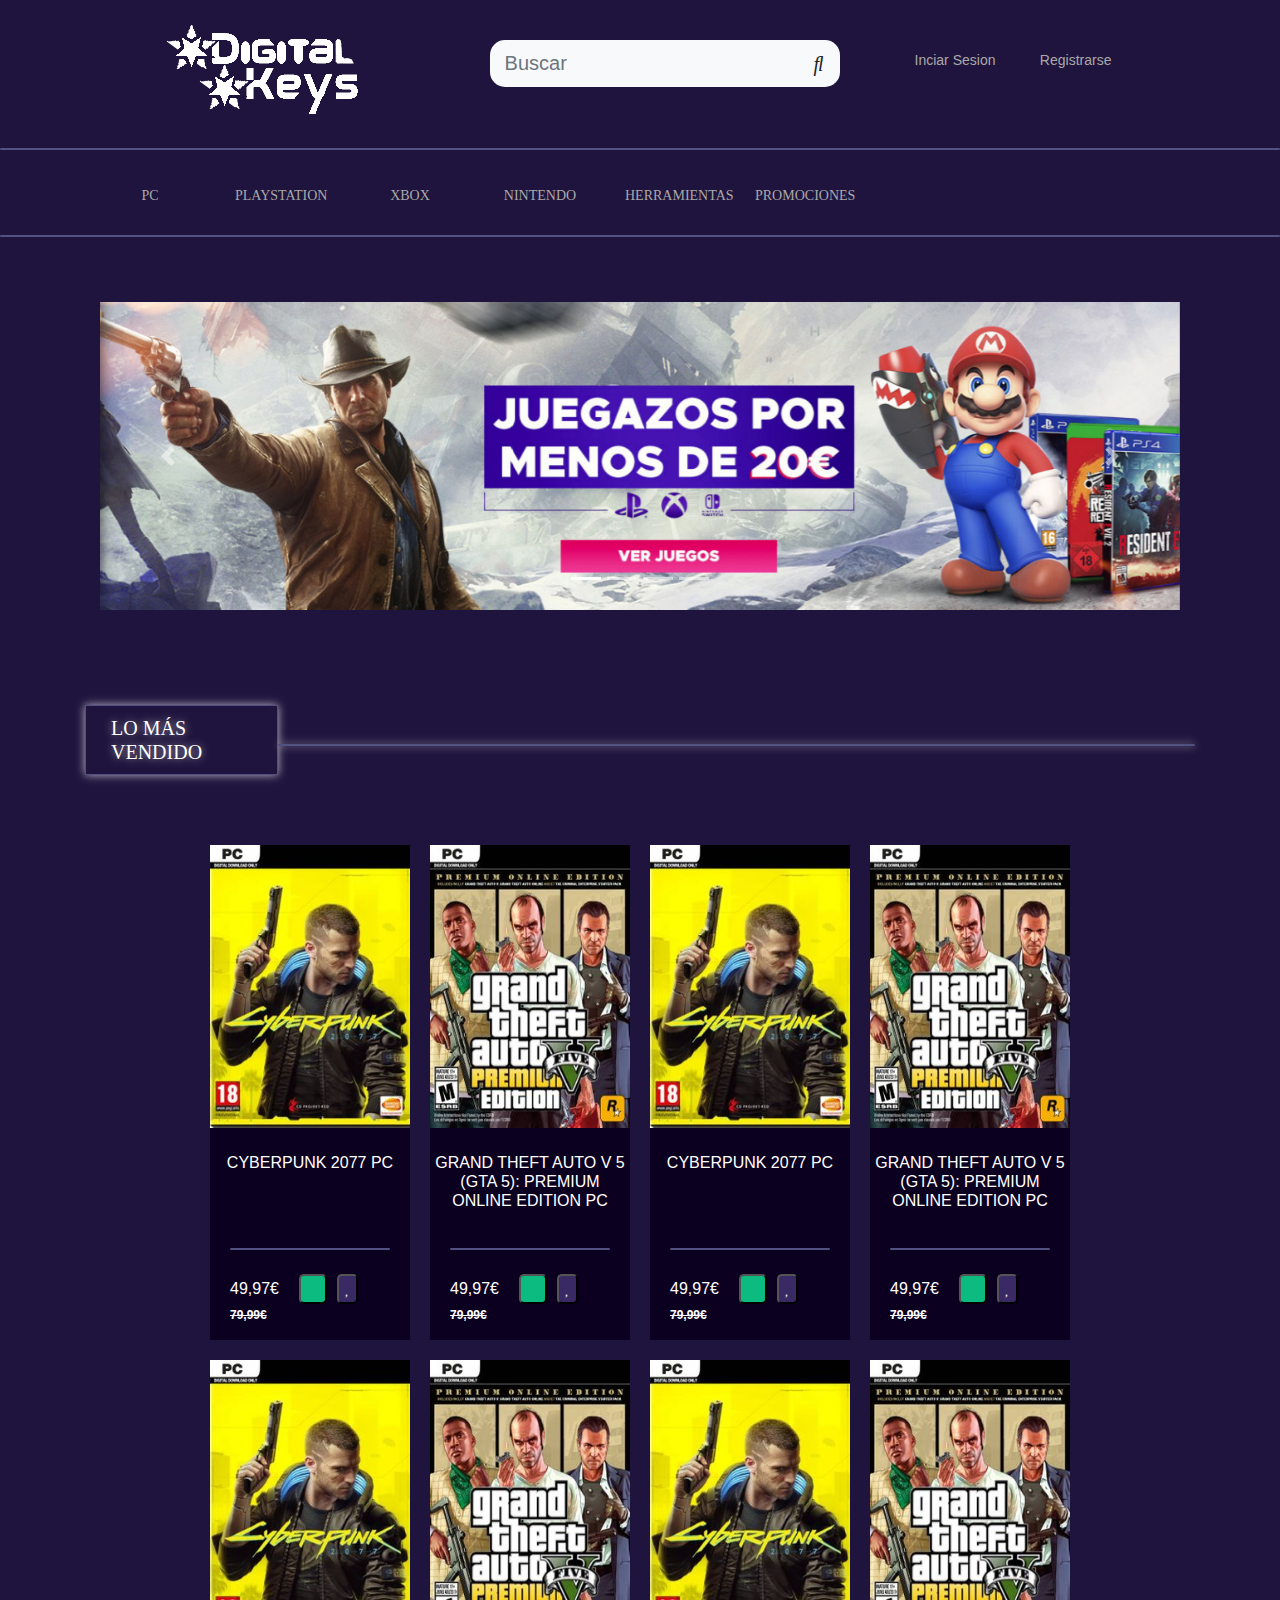
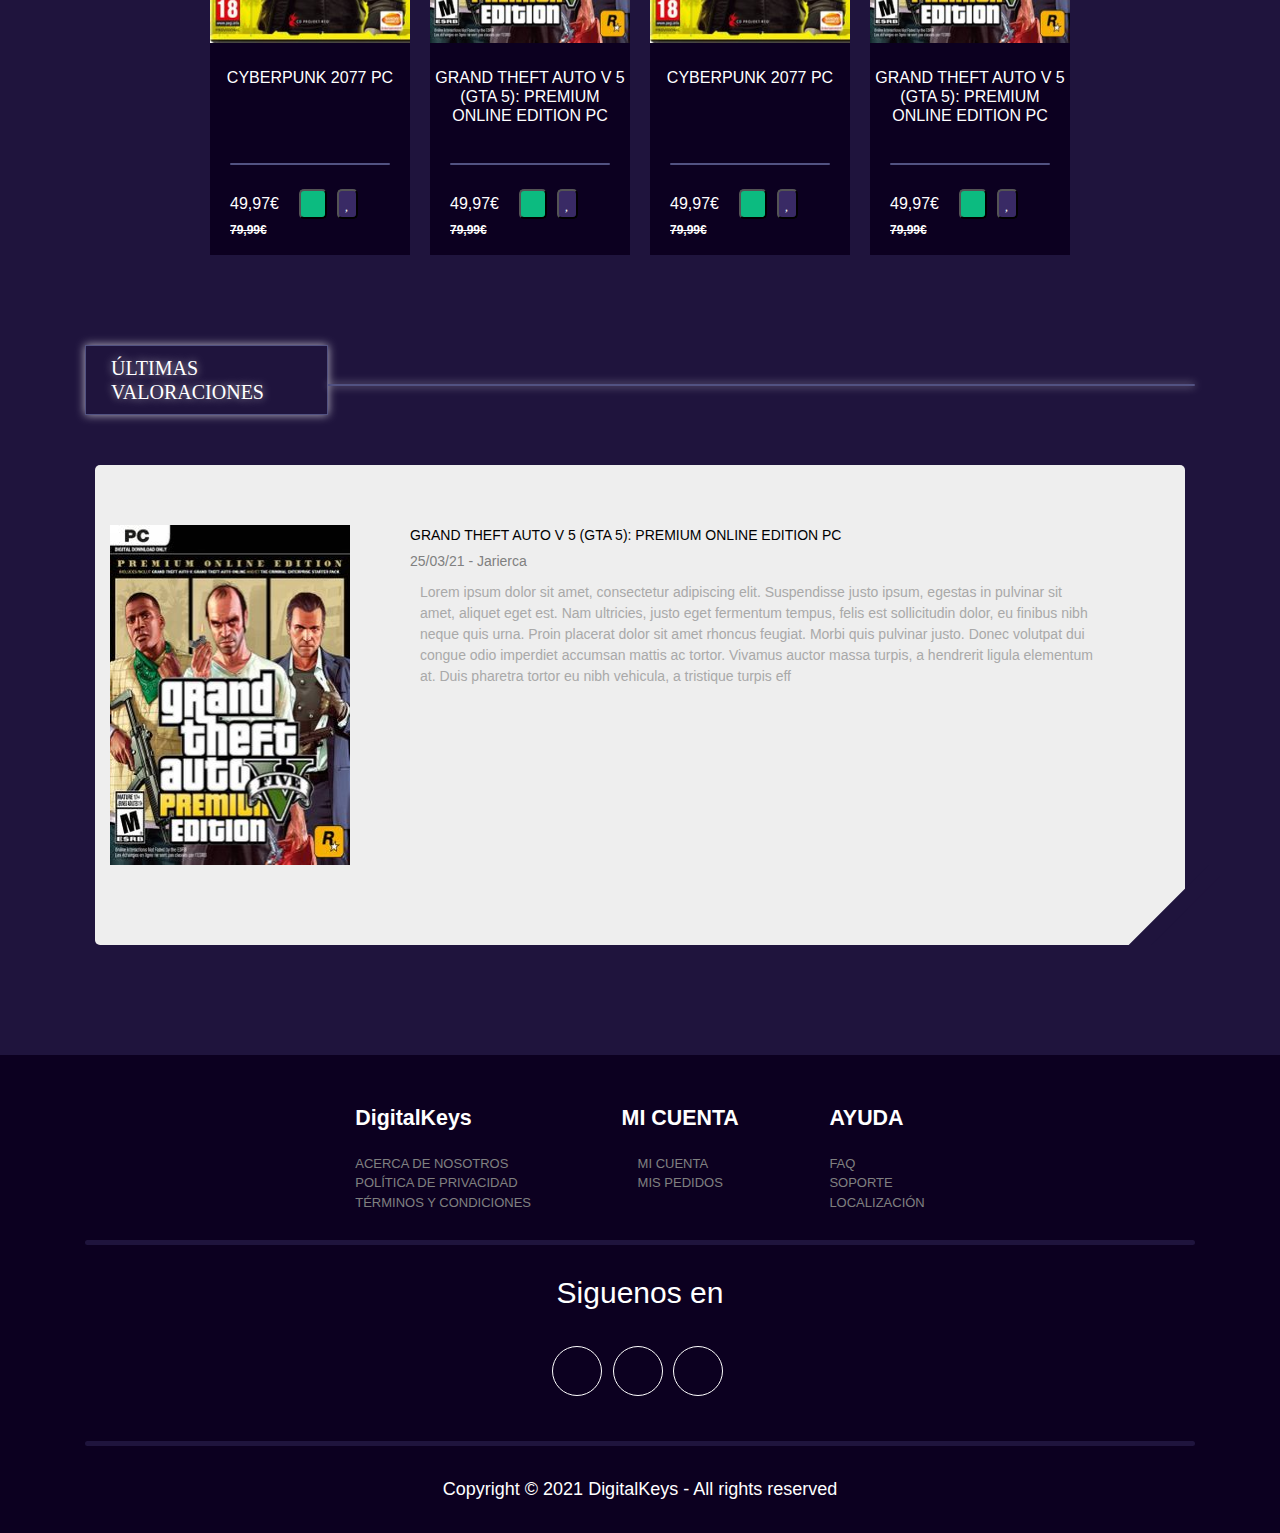
<file: CodeIgniter/DigitalKeys/assets/index.html>
<!DOCTYPE html>
<html lang="en">
<head>
    <meta charset="UTF-8">
    <title>Inicio -  DigitalKey</title>
    <link rel="icon" href="img/logo4.png">
    <link rel="stylesheet" href="css/estilos.css">
    <link rel="stylesheet" href="https://cdnjs.cloudflare.com/ajax/libs/font-awesome/4.7.0/css/font-awesome.min.css">
    <link rel="stylesheet" href="https://stackpath.bootstrapcdn.com/bootstrap/4.3.1/css/bootstrap.min.css" integrity="sha384-ggOyR0iXCbMQv3Xipma34MD+dH/1fQ784/j6cY/iJTQUOhcWr7x9JvoRxT2MZw1T" crossorigin="anonymous">
    <link rel="stylesheet" href="https://use.fontawesome.com/releases/v5.8.1/css/all.css" integrity="sha384-50oBUHEmvpQ+1lW4y57PTFmhCaXp0ML5d60M1M7uH2+nqUivzIebhndOJK28anvf" crossorigin="anonymous">

    <script src="https://code.jquery.com/jquery-3.3.1.slim.min.js" integrity="sha384-q8i/X+965DzO0rT7abK41JStQIAqVgRVzpbzo5smXKp4YfRvH+8abtTE1Pi6jizo" crossorigin="anonymous"></script>
    <script src="https://cdnjs.cloudflare.com/ajax/libs/popper.js/1.14.7/umd/popper.min.js" integrity="sha384-UO2eT0CpHqdSJQ6hJty5KVphtPhzWj9WO1clHTMGa3JDZwrnQq4sF86dIHNDz0W1" crossorigin="anonymous"></script>
    <script src="https://stackpath.bootstrapcdn.com/bootstrap/4.3.1/js/bootstrap.min.js" integrity="sha384-JjSmVgyd0p3pXB1rRibZUAYoIIy6OrQ6VrjIEaFf/nJGzIxFDsf4x0xIM+B07jRM" crossorigin="anonymous"></script>
</head>
<body>
    <div id="page-top">&nbsp; </div>
    <header class="barra-navegacion pt-2 fixed-top">
        <nav class="navbar navbar-expand  topbar mb-2">
            <div class="barra-principal">
                <div class=" row mx-auto">

                    <a class="navbar-brand" href="#page-top"><img class="img-logo" src="img/logo2.png" alt="Logo de Digital Keys" title="Logo"/></a>

                    <form class="d-none d-md-inline-block form-inline mt-3 mw-100 navbar-search barra-busqueda" action="buscarInmueble.php" method="post">
                        <div class="input-group" data-children-count="1">
                            <input type="text" id="buscar" name="buscar" class="form-control borde-buscar bg-light border-0 small" placeholder="Buscar">
                            <div class="input-group-append btn-lupa">
                                <button class="btn" type="submit">
                                    <i class="fas fa-search fa-sm"></i>
                                </button>
                            </div>
                        </div>
                    </form>

                    <div class="navbar-nav barra-botones">

                        <li class="nav-item dropdown no-arrow d-md-none">
                            <a class="nav-link dropdown-toggle" href="#" id="searchDropdown" role="button" data-toggle="dropdown" aria-haspopup="true" aria-expanded="false">
                                <i class="fas fa-search fa-fw"></i>
                            </a>

                            <div class="dropdown-menu dropdown-menu-right p-3 shadow animated--grow-in" aria-labelledby="searchDropdown">
                                <form class="form-inline mr-auto w-100 navbar-search">
                                    <div class="input-group" data-children-count="1">
                                        <input type="text" class="form-control bg-light border-0 small" placeholder="Buscar" aria-label="Buscar" aria-describedby="basic-addon2">
                                        <div class="input-group-append">
                                            <button class="btn bg-light" type="button">
                                                <i class="fas fa-search fa-sm"></i>
                                            </button>
                                        </div>
                                    </div>
                                </form>
                            </div>
                        </li>

                        <li class="nav-item dropdown no-arrow mx-1">
                            <a class="nav-link" href="mostrarFavoritos.php" id="alertsDropdown" role="button">
                                <i class="fas fa-fw fa-sign-in-alt"></i>
                                Inciar Sesion
                                <span class="badge badge-danger badge-counter"></span>
                            </a>
                        </li>

                        <li class="nav-item dropdown no-arrow mx-1">
                            <a class="nav-link" href="register.php">
                                <i class="fas fa-fw fa-address-card"></i>
                                Registrarse
                            </a>
                        </li>

                        <div class="topbar-divider d-none d-sm-block"></div>

                    </div>
                </div>
            </div>
        </nav>

        <div class="divisoria-2"><div class="linea-divisoria-2"></div></div>

        <!--      <nav class="navbar navbar-expand-lg navbar-light bg-gris-oscuro fixed-top">
                            <a class="navbar-brand" href="#"><a href="#page-top"><img class="img-logo" src="img/logo.png" alt="Logo de la empresa" title="Logo"/></a></a>
                            <button class="navbar-toggler" type="button" data-toggle="collapse"
                                    data-target="#navbarSupportedContent" aria-controls="navbarSupportedContent"
                                    aria-expanded="false" aria-label="Toggle navigation">
                                <span class="navbar-toggler-icon"></span>
                            </button>
                        </nav> -->
    </header>
    <div class="categorias" >
        <nav class="navbar navbar-expand-lg mb-1">
            <button class="navbar-toggler" type="button" data-toggle="collapse"
                    data-target="#navbarSupportedContent" aria-controls="navbarSupportedContent"
                    aria-expanded="false" aria-label="Toggle navigation">
                    <i class="fa fa-bars burger"></i>
            </button>
            <div class="barra-secundaria collapse navbar-collapse" id="navbarSupportedContent">
                <div class="container flex">
                    <div class="centrar-txt">
                        <ul class="navbar-nav">
                            <li class="nav-item dropdown px-2">
                                <a class="nav-link" href="componentes.html#page-top">
                                    PC
                                </a>
                                <ul class="bg-morado-azul-item">
                                    <!--<div class="divisoria-3"><div class="linea-divisoria-2"></div></div> -->
                                    <a class="dropdown-item" href="componentes.html#cpu-y-moba">PC GAMES</a>
                                    <a class="dropdown-item" href="componentes.html#memorias">DLC's</a>
                                </ul>
                            </li>
                            <li class="nav-item dropdown px-2">
                                <a class="nav-link" href="perifericos.html#page-top">
                                    PLAYSTATION
                                </a>
                                <ul class="bg-morado-azul-item">
                                    <!--<div class="divisoria-3"><div class="linea-divisoria-2"></div></div> -->
                                    <a class="dropdown-item" href="perifericos.html#ratones">PS GAMES</a>
                                    <a class="dropdown-item" href="perifericos.html#ratones">PSPLUS</a>
                                    <a class="dropdown-item" href="perifericos.html#teclados">PSNOW</a>
                                </ul>
                            </li>
                            <li class="nav-item dropdown px-2">
                                <a class="nav-link" href="contacto.html#page-top">
                                    XBOX
                                </a>
                                <ul class="bg-morado-azul-item">
                                    <!-- <div class="divisoria-3"><div class="linea-divisoria-2"></div></div> -->
                                    <a class="dropdown-item" href="contacto.html#equipo">XBOX GAMES</a>
                                    <a class="dropdown-item" href="contacto.html#localizacion">XBOXLive</a>
                                </ul>
                            </li>
                            <li class="nav-item dropdown px-2">
                                <a class="nav-link" href="contacto.html#page-top">
                                    NINTENDO
                                </a>
                                <ul class="bg-morado-azul-item">
                                    <!-- <div class="divisoria-3"><div class="linea-divisoria-2"></div></div> -->
                                    <a class="dropdown-item" href="contacto.html#equipo">GAMES</a>
                                    <a class="dropdown-item" href="contacto.html#equipo">SWITCH</a>
                                    <a class="dropdown-item" href="contacto.html#mensaje">ONLINE</a>
                                </ul>
                            </li>
                            <li class="nav-item dropdown px-2">
                                <a class="nav-link" href="contacto.html#page-top">
                                    HERRAMIENTAS
                                </a>
                                <ul class="bg-morado-azul-item">
                                    <!-- <div class="divisoria-3"><div class="linea-divisoria-2"></div></div> -->
                                    <a class="dropdown-item" href="contacto.html#equipo">CLAVES <br>WINDOWS</a>
                                    <a class="dropdown-item" href="contacto.html#equipo">LICENCIAS</a>
                                    <a class="dropdown-item" href="contacto.html#mensaje">OFFICE</a>
                                </ul>
                            </li>
                            <li class="nav-item dropdown px-2">
                                <a class="nav-link" href="contacto.html#page-top">
                                    PROMOCIONES
                                </a>
                            </li>
                        </ul>
                    </div>
                </div>
            </div>
        </nav>
        <div class="divisoria-2"><div class="linea-divisoria-2"></div></div>
    </div>
    <div id="carusel" class="container mt-4">
        <div id="carruselInicio" class="container carousel slide col-xl-14" data-ride="carousel">
            <ol class="carousel-indicators">
                <li data-target="#carruselInicio" data-slide-to="0" class="active"></li>
                <li data-target="#carruselInicio" data-slide-to="1"></li>
                <li data-target="#carruselInicio" data-slide-to="2"></li>
                <li data-target="#carruselInicio" data-slide-to="3"></li>
            </ol>
            <div class="carousel-inner">
                <div class="carousel-item active">
                    <a href="#juegosPor20Euros"><img src="img/carusel/juegos-por-20-euros.png" class="d-block w-100" alt="Oferta de juegos a 20 euros" title="Juegos por 20€"></a>
                </div>
                <div class="carousel-item">
                    <a href="#JuegosRPG"><img src="img/carusel/oferta-rpg.png" class="d-block w-100" alt="Descubre los juegos RPG" title="Juegos RPG"></a>
                </div>
                <div class="carousel-item">
                    <a href="#juegosSuperheroes"><img src="img/carusel/descuentos-superheroes.png" class="d-block w-100" alt="Descuentos en juegos de superheroes" title="Descuentos en superheroes"></a>
                </div>
                <div class="carousel-item">
                    <a href="#JuegosSteam"><img src="img/carusel/juegos-steam.png" class="d-block w-100" alt="Juegos para Steam" title="Juegos de Steam"></a>
                </div>
            </div>
            <a class="carousel-control-prev" href="#carruselInicio" role="button" data-slide="prev">
                <span class="carousel-control-prev-icon" aria-hidden="true"></span>
                <span class="sr-only">Previous</span>
            </a>
            <a class="carousel-control-next" href="#carruselInicio" role="button" data-slide="next">
                <span class="carousel-control-next-icon" aria-hidden="true"></span>
                <span class="sr-only">Next</span>
            </a>
        </div>

    </div>
    <div class="cuerpo">
        <div class="container">
            <div class="divisoria-2"><h3 class="titulo-h3">LO MÁS VENDIDO</h3><div class="linea-divisoria-4"></div></div>

            <div class="container espacidado">
                <div class="row justify-content-center align-self-center">
                    <div class="cuadro"><img src="img/productos/juegos/cyberpunk-2077.jpg" height="340" width="240"/><h6>CYBERPUNK 2077 PC</h6><div class="precio"><div class="divisoria-2"><div class="linea-divisoria-2"></div></div><br>49,97€<button type="button" class="btn-carrito"><i class="fas fa-fw fa-shopping-cart"></i></button><button type="button" class="btn-whitelist"><i class="fas fa-heart"></i></button><div class="antes2"><b class="antes">79,99€</b></div></div></div>
                    <div class="cuadro"><img src="img/productos/juegos/gta5premiumbase2.jpg" height="340" width="240"/><h6>GRAND THEFT AUTO V 5 (GTA 5): PREMIUM ONLINE EDITION PC</h6><div class="precio"><div class="divisoria-2"><div class="linea-divisoria-2"></div></div><br>49,97€<button type="button" class="btn-carrito"><i class="fas fa-fw fa-shopping-cart"></i></button><button type="button" class="btn-whitelist"><i class="fas fa-heart"></i></button><div class="antes2"><b class="antes">79,99€</b></div></div></div>
                    <div class="cuadro"><img src="img/productos/juegos/cyberpunk-2077.jpg" height="340" width="240"/><h6>CYBERPUNK 2077 PC</h6><div class="precio"><div class="divisoria-2"><div class="linea-divisoria-2"></div></div><br>49,97€<button type="button" class="btn-carrito"><i class="fas fa-fw fa-shopping-cart"></i></button><button type="button" class="btn-whitelist"><i class="fas fa-heart"></i></button><div class="antes2"><b class="antes">79,99€</b></div></div></div>
                    <div class="cuadro"><img src="img/productos/juegos/gta5premiumbase2.jpg" height="340" width="240"/><h6>GRAND THEFT AUTO V 5 (GTA 5): PREMIUM ONLINE EDITION PC</h6><div class="precio"><div class="divisoria-2"><div class="linea-divisoria-2"></div></div><br>49,97€<button type="button" class="btn-carrito"><i class="fas fa-fw fa-shopping-cart"></i></button><button type="button" class="btn-whitelist"><i class="fas fa-heart"></i></button><div class="antes2"><b class="antes">79,99€</b></div></div></div>
                </div>
                <div class="row justify-content-center align-self-center">
                    <div class="cuadro"><img src="img/productos/juegos/cyberpunk-2077.jpg" height="340" width="240"/><h6>CYBERPUNK 2077 PC</h6><div class="precio"><div class="divisoria-2"><div class="linea-divisoria-2"></div></div><br>49,97€<button type="button" class="btn-carrito"><i class="fas fa-fw fa-shopping-cart"></i></button><button type="button" class="btn-whitelist"><i class="fas fa-heart"></i></button><div class="antes2"><b class="antes">79,99€</b></div></div></div>
                    <div class="cuadro"><img src="img/productos/juegos/gta5premiumbase2.jpg" height="340" width="240"/><h6>GRAND THEFT AUTO V 5 (GTA 5): PREMIUM ONLINE EDITION PC</h6><div class="precio"><div class="divisoria-2"><div class="linea-divisoria-2"></div></div><br>49,97€<button type="button" class="btn-carrito"><i class="fas fa-fw fa-shopping-cart"></i></button><button type="button" class="btn-whitelist"><i class="fas fa-heart"></i></button><div class="antes2"><b class="antes">79,99€</b></div></div></div>
                    <div class="cuadro"><img src="img/productos/juegos/cyberpunk-2077.jpg" height="340" width="240"/><h6>CYBERPUNK 2077 PC</h6><div class="precio"><div class="divisoria-2"><div class="linea-divisoria-2"></div></div><br>49,97€<button type="button" class="btn-carrito"><i class="fas fa-fw fa-shopping-cart"></i></button><button type="button" class="btn-whitelist"><i class="fas fa-heart"></i></button><div class="antes2"><b class="antes">79,99€</b></div></div></div>
                    <div class="cuadro"><img src="img/productos/juegos/gta5premiumbase2.jpg" height="340" width="240"/><h6>GRAND THEFT AUTO V 5 (GTA 5): PREMIUM ONLINE EDITION PC</h6><div class="precio"><div class="divisoria-2"><div class="linea-divisoria-2"></div></div><br>49,97€<button type="button" class="btn-carrito"><i class="fas fa-fw fa-shopping-cart"></i></button><button type="button" class="btn-whitelist"><i class="fas fa-heart"></i></button><div class="antes2"><b class="antes">79,99€</b></div></div></div>
                </div>
            </div>

            <div class="espacidado"></div>

            <div class="divisoria-2 pt-4 pb-4"><h3 class="titulo-h3">ÚLTIMAS VALORACIONES</h3><div class="linea-divisoria-4"></div></div>
            <div class="reseña">
                <div class="container">
                    <div class="flex pt-5"><img src="img/productos/juegos/gta5premiumbase2.jpg" height="340" width="240"/>
                        <div class="px-5">
                            GRAND THEFT AUTO V 5 (GTA 5): PREMIUM ONLINE EDITION PC<br>
                            <div class="fecha-usuario-reseña">25/03/21 - Jarierca</div>
                            <div class="descripcion-reseña px-2 pt-2">
                                Lorem ipsum dolor sit amet, consectetur adipiscing elit. Suspendisse justo ipsum, egestas in pulvinar
                                sit amet, aliquet eget est. Nam ultricies, justo eget fermentum tempus, felis est sollicitudin dolor,
                                eu finibus nibh neque quis urna. Proin placerat dolor sit amet rhoncus feugiat. Morbi quis pulvinar
                                justo. Donec volutpat dui congue odio imperdiet accumsan mattis ac tortor. Vivamus auctor massa turpis,
                                a hendrerit ligula elementum at. Duis pharetra tortor eu nibh vehicula, a tristique turpis eff
                            </div>
                        </div>
                    </div>
                    <div class="freebirdMaterialHeaderbannerSectionTriangleContainer clearfix">
                        <svg xmlns="http://www.w3.org/2000/svg" version="1.1" viewBox="0 0 10 10" preserveAspectRatio="none" class="freebirdMaterialHeaderbannerSectionTriangle">
                            <polygon class="freebirdSolidFill" points="0,10 10,0 100,10"></polygon>
                        </svg>
                    </div>
                </div>
            </div>

            </div>

        </div>
    </div>
    <footer class="foot">
        <div class="container">
            <div class="footer-main-content">
                <div class="footer-main-1">
                    <h3 class="footer-title">DigitalKeys</h3>
                    <div class="footer-items">
                        <a href="">ACERCA DE NOSOTROS</a><br>
                        <a href="">POLÍTICA DE PRIVACIDAD</a><br>
                        <a href="">TÉRMINOS Y CONDICIONES</a><br>
                    </div>
                </div>
                <div class="footer-main-2">
                    <h3 class="footer-title">MI CUENTA</h3>
                    <div class="footer-items">
                        <a href="">MI CUENTA</a><br>
                        <a href="">MIS PEDIDOS</a><br>
                        <br>
                    </div>
                </div>
                <div class="footer-main-3">
                    <h3 class="footer-title">AYUDA</h3>
                    <div class="footer-items">
                        <a href="">FAQ</a><br>
                        <a href="">SOPORTE</a><br>
                        <a href="">LOCALIZACIÓN</a><br>
                    </div>
                </div>
            </div>
            <div class="divisoria"><div class="linea-divisoria"></div></div>
            <div id="redes">
                <h4>Siguenos en</h4>
                <a class="btn-red btn-social" href="https://www.facebook.com/"><i class="fab fa-facebook"></i></a>
                <a class="btn-red btn-social" href="https://twitter.com/"><i class="fab fa-twitter"></i></a>
                <a class="btn-red btn-social" href="https://www.instagram.com/"><i class="fab fa-instagram"></i></a>
            </div>
            <div class="divisoria"><div class="linea-divisoria"></div></div>
            <div id="copyright" >Copyright &copy; 2021 DigitalKeys - All rights reserved</div>
        </div>
    </footer>
</body>
</html>
</file>
<file: CodeIgniter/DigitalKeys/assets/css/estilos.css>
html, body {
    font-size: 20px;
    padding: 0;
    margin: 0;
    /*background: linear-gradient(to bottom, #1f143d, #180d38)!important;*/
    background-color: #1f143d !important;
	font-family: proximanova,arial,sans-serif;/*quantico,sans-serif*/
}
/*HEADER
header{
    height: 100px;
    width: 100%;
}*/
.barra-navegacion{
    width: 100%;
    /*background: linear-gradient(to bottom, #1f143d, #180d38);*/
    /*position: fixed;*/
    background-color: #1f143d;
}
.barra-principal{
    display: flex;
    align-items: center;
    -webkit-box-align: center;
    flex: 1;
    /*background-color: #1f143d;*/
}
.barra-secundaria{
    display: flex;
    align-items: center;
    -webkit-box-align: center;
    flex: 1;
    height: 50px;
    z-index: 2;
    padding-left: .5rem;
    padding-right: .5rem;
}
.barra-secundaria a{
    color: darkgrey;
    text-decoration: none;
}
.barra-busqueda{
    margin-left: 2rem;
    border-radius: 3px;
    width: 600px ;
    padding-left: 10px;
}
.flex{
    display: flex;
}
.barra-botones{
    margin-top: 1rem;
    padding-left: 3rem;
    margin-left: 3rem;
    text-align: right;
}
.barra-botones a {
    color: darkgrey;
    border: 0px;
}
.barra-botones a:hover {
    color: white;
    /*border: 1px solid white;*/
    border-radius: 25px;
}
.barra-categorias{
    margin-left: auto;
    margin-right: auto;
    max-width: 1286px;
    padding-left: 15px;
    padding-right: 15px;
    width: 100%;
    text-align: center;
}
.btn-lupa{
    color: black;
    background-color: #f8f9fa;
    border-radius: 0 15px 15px 0;
}
.btn-lupa-2{
    color: black;
    background-color: #eeeeee;
    border-radius: 0 15px 15px 0;
}
.borde-buscar{
    border-radius: 15px 0 0 15px !important;
}
.foot{
    padding-top: 1.5rem;
    background-color: #0c0020;
    padding-bottom: 1.5rem;
}
#redes{
    text-align: center;
    padding-bottom: 20px;
    color: white;
    display: block;
}
#redes h4{
    margin-bottom: 35px;
}
.btn-red {
    color: #f8f9fa;
    border: 1px solid white;
    background-color: transparent;
}
.btn-red:hover {
    color: #212529;
    background-color: #f8f9fa;
    border-color: #f8f9fa;
}
.btn-social {
    border-radius: 100%;
    display: inline-flex;
    width: 2.5rem;
    height: 2.5rem;
    font-size: 1.25rem;
    justify-content: center;
    align-items: center;
    margin-right: 0.25rem;
}
.mayusculas{
    text-transform: uppercase;
}
#copyright{
    text-align: center;
    color: #fff;
    font-size: 18px;
}
.divisoria {
    margin: 1.25rem 0 1.5rem;
    width: 100%;
    display: flex;
    justify-content: center;
    align-items: center;
    font-size: 22px;
    font-family: "Montserrat";
}
.divisoria-2 {
    margin-top: 0;
    margin-bottom: 0;
    width: 100%;
    display: flex;
    justify-content: center;
    align-items: center;
    font-family: "Montserrat";
}
.divisoria-3 {
    margin-top: 12px;
    margin-bottom: 7px;
    width: 100%;
    display: flex;
    justify-content: center;
    align-items: center;
    font-family: "Montserrat";
}
.divisoria .linea-divisoria {
    width: 100%;
    height: 0.25rem;
    background-color: #1f143d;
    border-radius: 1rem;
    border-color: #2c3e50;
}
.divisoria .linea-divisoria-2 {
    width: 100%;
    height: 0.1rem;
    background-color: #525282;
    border-radius: 1rem;
    border-color: #525282;
}
.divisoria-2 .linea-divisoria-2 {
    width: 100%;
    height: 0.1rem;
    background-color: #525282;
    border-radius: 1rem;
    border-color: #525282;
}
.divisoria-3 .linea-divisoria-2 {
    width: 100%;
    height: 0.1rem;
    background-color: #525282;
    border-radius: 1rem;
    border-color: #525282;
}
.divisoria-2 .linea-divisoria-4 {
    width: 100%;
    height: 0.1rem;
    background-color: #525282;
    border-radius: 1rem;
    border-color: #525282;
    box-shadow: 0 0 9px rgba(255,255,255,.7);
}
.categorias{
    margin-top: 130px;
    background-color: #1f143d;
}
.cuerpo{
    padding-top: 10px;
    padding-bottom: 100px;
    color: white;
}
.pagination_links{
	background-color:#180d38;
	text-align: center;
	padding: 35px;
	color: darkgrey;
}
.pagination_links a{
	border: 1px solid darkgrey;
	border-radius: 100%;
	color: darkgrey;
	height: 40px;
	width: 40px;
	display: inline-block;
	line-height: 40px;
	font-size: 15px;
	margin: 0 3px;
}
.pagination_links strong{
	border: 1px solid white;
	border-radius: 100%;
	color: white;
	height: 40px;
	width: 40px;
	display: inline-block;
	line-height: 40px;
	font-size: 15px;
	margin: 0 3px;
}
.pagination_links a:hover{
	color: white;
	border: 1px solid white;
 }
.footer-main-content{
    margin-left: auto;
    margin-right: auto;
    max-width: 1286px;
    padding-left: 15px;
    padding-right: 15px;
    width: 100%;
    text-align: center;
}
.footer-main-content div{
    display: inline-block;
}
.footer-title{
    display: block;
    font-size: 1.07em;
    margin-block-start: 1em;
    margin-block-end: 1em;
    margin-inline-start: 0px;
    margin-inline-end: 0px;
    font-weight: bold;
    color: white;
    text-align: left;
}
.footer-items{
    text-align: left;
    margin: 0;
    padding: 0;
    color: #6e6d93;
    font-size: 13px;
    text-decoration: none;
}
.footer-items a{
    color: grey;
    text-decoration: none;
}
.footer-items a:hover{
    color: white;
    text-decoration: none;
}
.footer-main-1 {
    padding-right: 85px;
}
.footer-main-3{
    padding-left: 85px;
}
.bg-morado-azul-item{
    border: 1px solid #525282;
    border-top:none;
    border-radius: 0 0 15px 15px;
    color: grey;
    flex-basis: auto;
    -webkit-box-flex: 0;
    flex-grow: 0;
    width: 151px;
    padding: 10px;
    background-color: #1f143d;
}
.bg-morado-azul-item a:hover{
    text-decoration: none;
    border: 1px solid white;
    background-color: #1f143d;
    color: white;
}
.dropdown-item{
	text-align: left!important;
    width: 124px !important;
    padding: .25rem .5rem !important;
	border: 0!important;
}
li a{
    text-align: center;
}
li a:hover{
    border-radius: 15px;
    color: white;
}
ul li a{
    width: 151px;
}
#carusel{
    padding-top: 35px;
    padding-bottom: 85px;
}
.titulo-h3{
    border: 1px solid #525282;
	padding: 10px 25px;
	text-shadow:0 0 9px rgba(255,255,255,.7);
    box-shadow: 0 0 9px rgba(255,255,255,.7);
}
.cuadro{
    background-color: #0c0020;
    margin: 10px;
    /*padding: 10px 20px 20px 25px;*/
    /*border: 1px solid rgba(255,255,255,.7);*/
}
.reseña{
    background-color: #eee;
    margin: 10px;
    color: black;
    border-radius: 5px;
    /*padding: 10px 20px 20px 25px;*/
    /*border: 1px solid rgba(255,255,255,.7);*/
}
.pagina-producto{
	background-color: #0c0020;
	margin: 10px;
	color: black;
	border-radius: 5px;

	/*padding: 10px 20px 20px 25px;*/
	/*border: 1px solid rgba(255,255,255,.7);*/
}
.fecha-usuario-reseña{
    color: grey;
    font-size: 14px;
    margin-top: 5px;
}
.vendedor-producto{
	color: grey;
	font-size: 14px;
	margin-top: 15px;
	margin-bottom:  15px;
}
.antes{
    text-decoration: line-through;
    font-size: 12px;
}
.antes2{
    font-size: 14px;
}
.cuadro h6{
	padding: 25px 5px 5px;
	text-align: center;
    color: white;
    height: 100px;
    width: 240px;
}
.cuadro .img-bestseller:hover{
    -webkit-transform: scale(1.05);
    transform: scale(1.05);
}
.cuadro img:hover{
	-webkit-transform: scale(1.05);
	transform: scale(1.05);
}
.precio{
    padding: 10px 20px 15px 20px;
    /*height: 100px;*/
    width: 240px;
}
.freebirdMaterialHeaderbannerSectionTriangleContainer {
    flex-shrink: 0;
    overflow: hidden;
    position: relative;
    width: 160px;
    height: 80px;
    margin-left: 950px;
}
.freebirdSolidFill {
    height: 80px;
    width: 160px;
    fill: #1f143d;
    stroke: #1f143d;
}
.descripcion-reseña{
    color: darkgrey
}
.descripcion-pagina-producto{
	font-size: 14px;
}
.titulo-producto-pagina{
	font-size: 30px;
	border: 1px solid #525282;
	padding: 10px 25px;
	text-shadow:0 0 9px rgba(255,255,255,.7);
	box-shadow: 0 0 9px rgba(255,255,255,.7);
}
.btn-whitelist{
    border-radius: 5px;
    background-color: #392a65;
    color: #eeeeee;
    margin-left: .5rem;
}
.btn-carrito{
    border-radius: 5px;
    background-color: #0cbb80;
    color: #eeeeee;
    margin-left: 1rem;
}
.btn-whitelist:hover{
    background-color: #58468d;
    color: white;
}
.btn-carrito:hover{
    background-color: #1ad396;
    color: white;
}
.botones-producto{
    text-align: right;
}
.tamanio-hud{
    font-size: 28px;
}
.centrar-txt{
    text-align: center;
    font-size: 18px;
    font-family: "Montserrat";
    /*margin-right: 10%;
    margin-left: 10%;*/
}
.espacidado{
    margin-top: 50px;
}
.burger{
    color: white;
}
.navbar-brand{
    padding-top: 0rem!important;
}
.img-logo{
    height: 102px;
    width: 226px;
}
.reseña img{
    height: 340px;
    width: 240px;
}
.temas-legales{
    font-size: 16px;
}
.form-control-2 {
    display: block;
    width: 100%;
    height: calc(1.5em + .75rem + 2px);
    padding: .375rem .75rem;
    font-size: 1rem;
    font-weight: 400;
    line-height: 1.5;
    color: #495057;
    background-color: #fff;
    background-clip: padding-box;
    border: 1px solid #ced4da;
    border-radius: .25rem;
    transition: border-color .15s ease-in-out,box-shadow .15s ease-in-out;
}
.login{
    display: grid;
    justify-items: center;
    grid-template-rows: unset;
    grid-auto-flow: row;
    grid-auto-columns: unset;
    grid-template-columns: 1fr;
    color: white;
    margin-bottom: 50px;
}
.login .form-control-2{
    background-color: #0c0020;
    border-color: #0c0020;
    color: white;
}
.login .btn-primary-2{
    background-color: #0cbb80;
    border-color: #0cbb80;
    color: white;
}
.login a{
    color: grey;
}
.login a:hover{
    color: white;
}
.login .user{
    width:20%;
}
.registro .user{
    width:40%;
}
.registro{
    display: grid;
    justify-items: center;
    grid-template-rows: unset;
    grid-auto-flow: row;
    grid-auto-columns: unset;
    grid-template-columns: 1fr;
    color: white;
    margin-bottom: 50px;
}
.registro .form-control-2{
    background-color: #0c0020;
    border-color: #0c0020;
    color: white;
}
.registro .btn-primary-2{
    background-color: #0cbb80;
    border-color: #0cbb80;
    color: white;
}
.registro a{
    color: grey;
}
.registro a:hover{
    color: white;
}
.registro .btn-primary-2:hover{
    background-color: #1abc9c;
}
.card{
	background-color:#392a65!important;
}
.verde-perfil{
	color:#0cbb80;
}
.info-perfil{
	margin-bottom: 1.5rem;
	margin-left: .5rem;
	width: 480px;
}
.cuadro-perfil-tamanio{
	max-width: 373px;
}
.dropdown-menu{
	background-color: #1f143d!important;/* #180d38*/
	top: 55px!important;
}
.dropdown-item{
	width: 100%!important;
	padding-left: 10px!important;
	padding-right: 10px!important;
}
.dropdown-item:hover{
	background-color: #1f143d!important;/* #180d38*/
}
.borde-micuenta{
	border: 1px solid white!important;
	border-radius: 15px!important;
}
.borde-micuenta a{
	padding-left: 10px;
}
.btn-cerrar-sesion{
	background-color: #0cbb80!important;
	border-color: #0cbb80!important;
	color: #eeeeee !important;
}
.btn-cerrar-sesion:hover{
	 background-color: #1ad396!important;
	 color: white !important;
 }
.btn-cancelar{
	background-color:#392a65!important;
	color: #eeeeee!important;
}
.btn-cancelar:hover{
	background-color:#58468d!important;
	color: white!important;
}
.bg-morado{
	background-color: #1f143d!important;/* #180d38*/
	color: white;
	border: 1px solid white!important;
}
.close{
	color: white!important;
}
.mod .form-control-2 {
	background-color: #0c0020;
	border-color: #0c0020;
	color: white;
}
.mod .btn{
	color: white!important;
}
.mod .btn:hover{
	color: black!important;
}
.fondo-tarjeta{
	display: none;
	background-color: #1f143d;
}
.fondo-paypal{
	display: none;
	background-color: #1f143d;
}
.fondo-paysafecard{
	display: none;
	background-color: #1f143d;
}
.pagos {
	display: grid;
	align-items: center;
	grid-gap: 20px;
	grid-template-columns: 20px 1fr 87px;
	background: #0c0020;
	transition: background 150ms ease-in-out;
	padding: 15px 15px 15px 20px;
	min-height: 80px;
	margin: 0;
}
.radioLabel {
	align-items: center;
	position: relative;
	margin-bottom: 10px;
	cursor: pointer;
	font-size: 16px;
	line-height: 1.2;
}
.imagen-pagos {
	display: flex;
	align-items: center;
	justify-content: center;
	background: #fff;
	height: 60px;
	border-radius: 4px;
	padding: 5px;
}
.radio {
	padding: 3px;
	border-radius: 50%;
}
.radio, .checkbox {
	display: inline-block;
	width: 20px;
	height: 20px;
	border: 2px solid #DDDCEB;
	transition: border-color 150ms ease-in-out;
	font-size: 0;
	flex: none;
	margin-right: 15px;
}
.imagen-pagos>img {
	max-height: 100%;
}
img {
	max-width: 100%;
	display: block;
}
.radio::after {
	content: '';
	display: inline-block;
	padding: 5px;
	transition: background 150ms ease-in-out;
	background: transparent;
	border-radius: 50%;
}
.radioLabel:hover .radio::after {
	background: rgba(221,220,235,0.6);
}
.vista-tarjeta {
	display: grid;
	grid-gap: 10px;
	grid-template-columns: repeat(auto-fit, minmax(260px, 1fr));
	margin-bottom: 25px;
}
.vista-paypal {
	margin-bottom: 25px;
}
.vista-paysafecard {
	margin-bottom: 25px;
}
.tarjeta1 {
	display: grid;
	grid-gap: 20px;
	grid-template-columns: 3fr 1fr;
	min-height: 190px;
	background: rgba(0,0,0,0.34);
	border-radius: 10px;
	padding: 20px;
	position: relative;
}
.tarjeta2 {
	display: flex;
	align-items: center;
	justify-content: flex-end;
	min-height: 190px;
	border-radius: 10px;
	background: linear-gradient(to bottom, rgba(0,0,0,0.34), rgba(0,0,0,0.34) 15%, rgba(0,0,0,0.54) 15%, rgba(0,0,0,0.54) 35%, rgba(0,0,0,0.34) 35%);
}
.titulo1-tarjeta-pago {
	grid-column: span 2;
}
.cvc-pago-tarjeta {
	 margin: 20px 20px 0 0;
	text-align: right;
 }
.titulo-pagos {
	display: block;
	color: #DDDCEB;
	/*font-size: 1.2rem;*/
	line-height: 1;
	margin-bottom: 5px;
	transition: color 150ms ease-in-out;
}
.input-pagos {
	font-weight: 400;
	font-size: 1.2rem;
	line-height: 1.6;
	color: #fff;
	display: block;
	background: none;
	border: none;
	width: 100%;
	border-bottom: 1px solid rgba(255,255,255,0.2);
	transition: border-color 150ms ease-in-out;
	padding: 0;
	outline: none;
}
.input-pagos-cvc {
	font-weight: 400;
	font-size: 1.2rem;
	line-height: 1.6;
	color: #fff;
	background: none;
	border: none;
	width: 50%;
	text-align: right;
	border-bottom: 1px solid rgba(255,255,255,0.2);
	transition: border-color 150ms ease-in-out;
	padding: 0;
	outline: none;
}

.contenedor-pedidos {
	display: grid;
	font-weight: 500;
	font-size: 1.2rem;
	line-height: 1.3;
	color: #ffffff;
	background-color: #0c0020;
	grid-gap: 3px;
	border-radius: 10px;
	border: 3px solid #525282;
	margin-bottom: 15px;
}
.cabecera-pedidos {
	font-weight: 700;
	font-size: 1rem;
	line-height: 1;
	text-transform: uppercase;
	border-bottom: 2px solid #525282;
	padding-top: 12px;
	padding-bottom: 10px;
	border-top-left-radius: 10px;
	border-top-right-radius: 10px;
}
.cabecera-pedidos, .datos-pedidos {
	display: grid;
	-webkit-box-align: center;
	-ms-flex-align: center;
	align-items: center;
	/*grid-gap: 20px;*/
	grid-template-columns: .5fr 1fr 1fr .5fr .2fr .15fr;/*120px  250px 300px 100px 50px*/
	padding-top: 20px;
	padding-left: 20px;
	padding-right: 20px;
}
.pedidos-producto-key {
	grid-column-start: 3;
	/*rid-column-end: 4;*/
	grid-row-start: 1;
	/*grid-row-end: 3;*/
	font-size: 20px;
	padding: 15px 30px 10px;
}
.pedidos-divisoria {
	grid-column-start: 1;
	grid-column-end: 6;
	grid-row-start: 3;
}
.pedidos-producto-nombre {
	grid-column-start: 2;
	grid-column-end: 2;
	grid-row-start: 1;
}
.pedidos-producto-espacio {
	grid-column-start: 2;
	grid-column-end: 2;
	grid-row-start: 2;
}
.pedidos-producto-precio{
	grid-column-start: 4;
	grid-column-end: 4;
	grid-row-start: 1;
	grid-row-end: 1;
	font-size: 16px;
	padding: 15px 30px 10px;
}
.pedidos-producto-img {
	margin: -10px 0 -5px;
}
.pedidos-precio-total {
	display: flex;
	font-weight: 700;
	padding: 15px 30px 10px;
	align-content: stretch;
	justify-content: center;
}
.ver-pedido:hover{
	color: #0cbb80;
}
.tablas-soporte-opciones{
	border: 1px solid white;
	border-radius: 7px;
}
.subtabla-soporte-opciones{
	border-bottom: 1px solid white;
	width: 100%;
}
.panel-body{
	padding: 15px;
}
.btn-soporte-abajo{
	padding-top: 5px;
	padding-bottom: 15px;
}
.cuadro .bestseller-1{
	font-size: 14px;
	z-index: 1;
	height: 20px;
	position: absolute;
	background: #ffa200;
	border-radius: 0 0 5px 0;
}
.cuadro .bestseller-2{
	text-align: center;
	font-size: 14px;
	z-index: 1;
	height: 20px;
	position: absolute;
	background: #7b7b7b;
	border-radius: 0 0 5px 0;
}
.cuadro .bestseller-3{
	font-size: 14px;
	z-index: 1;
	height: 20px;
	position: absolute;
	background: #8b6a25;
	border-radius: 0 0 5px 0;
}

/*-------------------------------------------------------------*/
nav a{
    text-decoration:none;
    font-size:16px;
}
nav li:hover{
    color:#000;
}
nav li>ul{
    display:none;
}
nav li:hover>ul{
    display:block;
    position:absolute;
    top:40px;
}
iframe{
    border-color: #1a252f;
    padding-top: 20px;
    width:450px;
    height:450px;
}


.trans-tamanio{
    background-color: #9B59B6;
   /* -webkit-transition: font-size 1s ease;
    -webkit-transition: width 0.5s ease;
    -webkit-transition: height 0.5s ease;*/

    transition: font-size 1s ease;
    transition: width 0.5s ease;
    transition: height 0.5s ease;
}
.trans-tamanio:hover{
    font-size: 28px;
    width: 6rem;
    height: 6rem;
}
.animacion-fondo{
    background-color: transparent;
    -webkit-transition: background-color 1s linear;
    transition: background-color 1s linear;
}
.animacion-fondo:hover {
    background-color: #1abc9c;
    color: white;
}
.animacion-arriba{
    background-color: #3498DB;
    -webkit-transition: 1s linear;
    transition: 1s linear;
}
.animacion-arriba:hover{
    line-height: 100px;
}
.cuadro-box-shadow{
    -webkit-transition: 1s linear;
    transition: 1s linear;
    background-color: #fff;
}
.cuadro-box-shadow:hover{
    -webkit-box-shadow: 10px 10px 14px 2px rgba(0,0,0,0.47);
    box-shadow: 10px 10px 14px 2px rgba(0,0,0,0.47);
}
.botones-producto{
	width: fit-content;
}
.precio-producto{
	text-align: left;
	 font-size: 28px;
	 width: auto;
 }
.precio-producto .btn-carrito{
	margin-left: 1rem;
	font-size: 28px;
	text-align: right!important;
}
.precio-producto .btn-whitelist{
	font-size: 28px;
	text-align: right!important;
}
.pagina-producto{
	font-size: 14px;
}
.producto-grande{
	display: flex;
}
.producto-pequeño{
	display: none;
}
.mod i{
	width: 30px;
	height: 30px;
	font-size: 1.5rem;
}
.menu-carrito-producto{
	flex: 1 1 560px;
	margin: 0 15px 30px;
}
.carrito{
	flex: 1 1 280px;
	background-color: #0c0020;
	margin: 0 15px 30px;
	height: 250px;
}
.carrito-2{
	display: none;
	background-color: #0c0020;
	margin: 0 15px 30px;
	height: 250px;
	display: none;
}
.carrito-producto{
	margin: 0 15px 30px;
	display: grid;
	margin-bottom: 10px;
	padding: 10px 20px 5px 0;
	grid-template-columns: 90px 1fr auto 20px;
	grid-gap: 0 20px;
	align-items: center;
	min-height: 100px;
	background-color: #0c0020;
}
.carrito-producto-img{
	grid-row: span 3;
	margin: -10px 0 -5px;
}
.carrito-producto-nombre{
	grid-column-start: 2;
	grid-column-end: 4;
}
.carrito-producto-precio{
	grid-column-start: 2;
	grid-column-end: 4;
	grid-row-start: 3;
	grid-row-end: 3;
	font-size: 16px;
	padding: 15px 30px 10px;
}
.carrito-divisoria{
	grid-column-start: 2;
	grid-column-end: 4;
	grid-row-start: 2;
	grid-column-end: 2;
}
.carrito-precio-total{
	display: flex;
	flex-wrap: wrap;
	-webkit-box-align: end;
	align-items: flex-end;
	-webkit-box-flex: 0;
	font-weight: 700;
	text-align: right;
	padding: 15px 30px 10px;
}
.carrito-precio-total-2{
	-webkit-box-flex: 1;
	-ms-flex: 1;
	flex: 1;
}
.carrito-precio-total-pagar{
	padding: 0 30px 20px;
	text-align: center;
}
.btn-carrito-pagar {
	border-radius: 5px;
	background-color: #0cbb80;
	color: #eeeeee;
	width: 100%;
}
.col-5{
	padding-right: 0!important;
	padding-left: 0!important;
}
#img-promo{
	height: auto;
	width: auto;
}
/*MSG*/
#msg-box {
	display: block;
	position: fixed;
	top: 21px;
	width: 24%;
	right: 0;
	margin-right: 0.5%;
	z-index: 99999999999;
	box-sizing: border-box;
}
#msg-box > p {
	width: 100%;
	line-height: 20px;
	font-size: 14px;
	position: relative;
	padding: 15px;
	margin: 0;
	cursor: pointer;
	box-shadow: 1px 6px 26px 2px rgba(0,0,0,.5);
	box-sizing: border-box;
}
#msg-box > p:first-child::after {
	display: block;
	width: 0;
	content: "";
	position: absolute;
	top: -20px;
	right: 50px;
	border-width: 20px 20px 0 0;
	border-style: solid;
}
#msg-box > p:first-child::before {
	display: block;
	width: 0;
	content: "";
	position: absolute;
	top: -24px;
	right: 49px;
	border-width: 24px 24px 0 0;
	border-style: solid;
	border-color: rgba(0,0,0,0) rgba(0,0,0,0.02);
}
/*MSG ERROR*/
#msg-box > p.error {
	background-color: #f46464;
}
#msg-box > p {
	color: #ffffff!important;
	background-color: #43a6df;
}
#msg-box > p.error::after {
	border-color: transparent #f46464;
}

/*MSG EXITO*/
#wpf-msg-box > p.exito {
	background-color: #00a636;
}
#msg-box > p {
	color: #ffffff!important;
	background-color: #00a636;
}
#msg-box > p.exito::after {
	border-color: transparent #00a636;
}

@media screen and (max-width: 1300px){
    .barra-busqueda {
        width: 400px;
        padding-left: 50px;
    }
    nav a {
        font-size: 14px;
    }
    ul li a{
        width: 110px;
    }
    .titulo-h3{
        font-size: 20px;
    }
    .cuadro h6{
        width: 200px;
        font-size: 16px;
    }
    .cuadro img{
        height: 283px;
        width: 200px;
    }
    .precio{
        width: 200px;
        font-size: 16px;
    }
    .reseña{
        font-size: 14px;
    }
    .pagina-producto img{
        height: 283px;
        width: 200px;
    }
	.mod i{
		font-size: 1rem;
	}
}
@media screen and (max-width: 1200px){
    .freebirdMaterialHeaderbannerSectionTriangleContainer{
        margin-left: 750px;
    }
	.registro .form-control-2{
		font-size: 16px;
	}
	.precio-producto{
		font-size: 20px!important;
	}
	.precio-producto .btn-carrito{
		font-size: 20px;
		text-align: right!important;
	}
	.precio-producto .btn-whitelist{
		font-size: 20px;
		text-align: right!important;
	}
	.reseña img{
		height: 283px;
		width: 200px;
	}
}
@media screen and (max-width: 1100px){
    .barra-busqueda {
        width: 200px;
        padding-left: 20px;
        margin-left: 30px;
    }
    .barra-botones{
        padding-left: 0;
        margin-left: 10px;
    }
	/*
	#img-promo{
		height: auto;
		width: auto;
	}
	*/
    .cuadro img{
        height: 283px;
        width: 200px;
    }
    .precio{
        width: 200px;
        font-size: 14px;
    }
    .cuadro h6{
        width: 200px;
        font-size: 14px;
    }
	.registro .form-control-2{
		font-size: 12px;
	}
	.precio-producto .btn-carrito{
		margin-left: 0!important;
	}
}/*
@media screen and (max-width: 993px) {
	.categorias .barra-secundaria {
		height: auto;
	}
}*/
@media screen and (max-width: 992px){
	.cabecera-pedidos{
		font-size: 14px;
	}
    .img-logo{
        height: 85px;
        width: 188px;
    }
    .categorias{
        margin-top: 105px;
    }
    .bg-morado-azul-item {
        border: 1px solid #525282;
        border-left: none;
        border-radius: 0px 15px 15px 0px;;
    }
    .barra-botones{
        padding-left: 0;
        margin-left: 0;
    }
    .barra-busqueda {
        padding-left: 5px;
        margin-left: 15px;
    }
    .navbar-expand .navbar-nav .nav-link {
        padding-right: 0!important;
        padding-left: 0!important;
    }
    #carusel{
        padding-top: 10px;
        padding-bottom: 80px;
    }
    nav li{
        margin-top: 0px;
        width: 120px;
    }
    ul{
        display: block;
        width: 100%;
        /* background-color: #2c3e50;*/
        list-style-type: disc;
        padding-inline-start: 0px;
    }
    ul ul {
        margin-top: 0;
        margin-bottom: 0;
        margin-left: 110px;
    }
    nav li:hover>ul {
        display: flex;
        position: absolute;
        top: 0px;
        width: fit-content;
        height: initial;
    }
    .cuadro img{
        height: 283px;
        width: 200px;
    }
    .precio{
        width: 200px;
        font-size: 16px;
    }
    .btn-carrito{
        text-align: right;
    }
    .btn-whitelist{
        text-align: right;
    }
    .cuadro h6{
        width: 200px;
        font-size: 16px;
    }
    .cuadro{
        width: 200px;
    }
    .freebirdMaterialHeaderbannerSectionTriangleContainer{
        margin-left: 520px;
    }
    .login{
        font-size: 12px;
    }
    .login .form-control-2{
        font-size: 12px;
    }
    .login .btn-primary-2{
        font-size: 12px;
    }
    .registro{
        font-size: 12px;
    }
    .registro .form-control-2{
        font-size: 12px;
    }
    .registro .btn-primary-2{
        font-size: 12px;
    }
    .cuerpo h1{
        font-size: 24px;
    }
	.precio-producto{
		font-size: 16px!important;
	}
	.precio-producto .btn-carrito{
		font-size: 14px;
		text-align: right!important;
	}
	.precio-producto .btn-whitelist {
		font-size: 14px;
		text-align: right!important;
	}
	.menu-carrito-producto{
		font-size: 14px;
	}
}
@media screen and (max-width: 991px){
	.categorias .barra-secundaria{
		height: 240px;
	}
}
@media screen and (max-width: 778px){
    .navbar-brand{
        margin-right: 0rem!important;
        padding-top: 0rem!important;
    }
    .titulo-h3{
        font-size: 12px;
    }
    .cuadro img{
        height: 217px;
        width: 153px;
    }
    .precio{
        width: 153px;
        font-size: 12px;
    }
    .btn-carrito{
		margin-left: 0.35rem;
        text-align: right;
    }
    .btn-whitelist{
		margin-left: 0.25rem;
        text-align: right;
    }
    .cuadro h6{
        width: 153px;
        font-size: 14px;
    }
    .cuadro{
        width: 153px;
    }
    .antes2{
        font-size: 12px;
    }
    .reseña{
        font-size: 10px;
    }
    .reseña img{
        height: 217px;
        width: 153px;
    }
    .footer-items{
        font-size: 11px;
    }
    .footer-title{
        font-size: 16px;
    }
    .freebirdMaterialHeaderbannerSectionTriangleContainer{
        margin-left: 340px;
    }
	.precio-producto{
		font-size: 14px!important;
		text-align: center!important;
	}
	.precio-producto .btn-carrito{
		font-size: 14px;
		text-align: center!important;
		width: 100px!important;
	}
	.precio-producto .btn-whitelist {
		font-size: 14px;
		text-align: center!important;
		width: 100px!important;
	}
	.producto-grande{
		display: none;
	}
	.producto-pequeño{
		display: block;
	}
	.carrito-producto{
		display: flex;
	}
	.carrito{
		display: none;
	}
	.carrito-2{
		font-size: 14px;
		display: block;
		flex: 1 1 280px;
	}
	.carrito-precio-total{
		display: block;
		text-align: left;
	}
	.menu-carrito-producto{
		font-size: 12px;
	}
}
@media screen and (max-width: 670px){
    .img-logo{
        height: 51px;
        width: 113px;
    }
    .barra-botones{
        margin-top: 0;
        padding-left: 0;
        margin-left: 0;
    }
    .categorias{
        margin-top: 70px;
    }
    .foot h4{
        font-size: 16px;
    }
}
@media screen and (max-width: 600px){
	.cabecera-pedidos{
		font-size: 12px;
	}
    nav li{
        margin-top: 0px;
        width: 120px;

    }
    ul{
        display: inline-flex;
        width: 100%;
        /* background-color: #2c3e50;*/
        list-style-type: disc;
        padding-inline-start: 0px;
    }
    .categorias .barra-secundaria{
        height: 380px;
    }
    .nav-item{
        padding-top: 5px;
        padding-bottom: 5px
    }
    ul ul {
        margin-top: 0;
        margin-bottom: 0;
        margin-left: 110px;
    }
    .footer-main-1 {
        padding-right: 10px;
    }
    .footer-main-2 {
        padding-right: 10px;
    }
    .footer-main-3 {
        padding-right: 10px;
        padding-left: 0px;
    }
    .foot h4{
        font-size: 14px;
    }
    nav li:hover>ul {
        display: block;
        position: absolute;
        top: 10px;
    }
    .btn-social{
        width: 1.5rem;
        height: 1.5rem;
        font-size: 0.75rem;
    }
    .footer-items{
        font-size: 8px;
    }
    .footer-title{
        font-size: 12px;
    }
    .login{
        font-size: 10px;
    }
    .login .form-control-2{
        font-size: 10px;
    }
    .login .btn-primary-2{
        font-size: 10px;
    }
    .cuerpo h1{
        font-size: 16px;
    }
}
@media screen and (max-width: 550px){
    .barra-principal .row{
		align-self: center!important;
		justify-content: center!important;
    }
	.cabecera-pedidos{
		font-size: 10px;
	}
	.navbar-brand{
		/*width: 100%;*/
	}
	.categorias{
	/*	margin-top: 120px;*/
	}
	.dropdown-menu-right {
		left: 0!important;
	}
}
@media screen and (max-width: 530px) {
	.categorias {
		margin-top: 130px;
	}
}
@media screen and (max-width: 400px) {
	nav li {
		width: 90px;
	}
}
/*
@media screen and (max-width: 850px) {
	.cuadro {
		width: calc(25% - 10px)!important;
		margin: 0 5px 20px!important;
	}
}
.cuadro {
	width: calc(20% - 20px)!important;
	display: inline-block!important;
	margin: 0 10px 20px!important;
	position: relative!important;;
	border-radius: 8px!important;
	vertical-align: top!important;
}
@media screen and (max-width: 550px) {
	.cuadro {
		width: calc(33.33333% - 10px)!important;
	}
}
@media screen and (max-width: 350px){
	.cuadro {
		width: calc(50% - 10px) !important;
	}
}
*/
</file>
